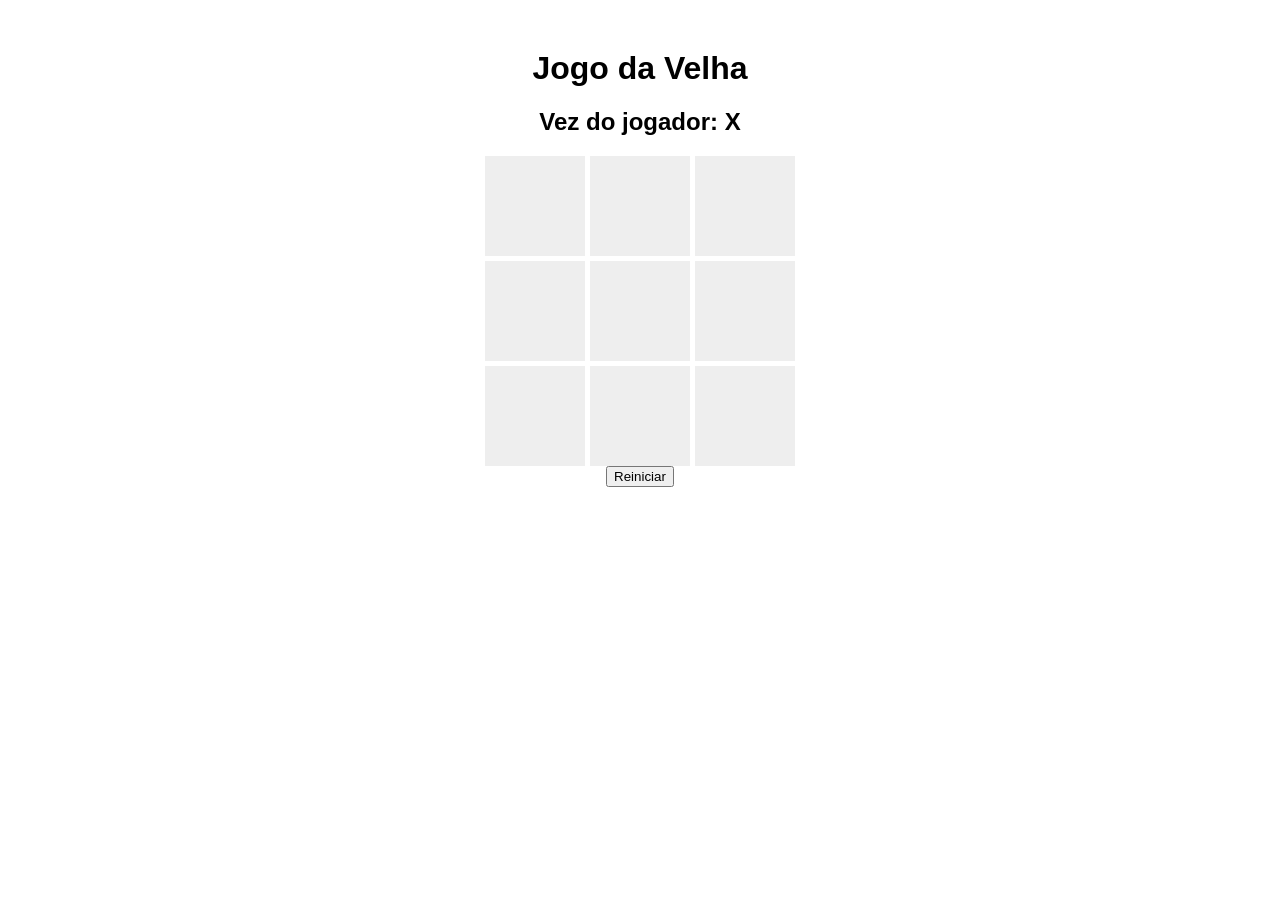
<file: index.html>
<!DOCTYPE html>
<html lang="pt-PT">
<head>
    <meta charset="UTF-8">
    <title>Jogo da Velha - Matrizes</title>
    <link rel="stylesheet" href="styles.css">
</head>
<body>

    <h1>Jogo da Velha</h1>
    <h2 id="mensagem">Vez do jogador: X</h2>

    <div id="tabuleiro-visual">
        <div class="celula" onclick="fazerJogada(0, 0)"></div>
        <div class="celula" onclick="fazerJogada(0, 1)"></div>
        <div class="celula" onclick="fazerJogada(0, 2)"></div>
        
        <div class="celula" onclick="fazerJogada(1, 0)"></div>
        <div class="celula" onclick="fazerJogada(1, 1)"></div>
        <div class="celula" onclick="fazerJogada(1, 2)"></div>
        
        <div class="celula" onclick="fazerJogada(2, 0)"></div>
        <div class="celula" onclick="fazerJogada(2, 1)"></div>
        <div class="celula" onclick="fazerJogada(2, 2)"></div>
    </div>
    <main>
        
        <button onclick="reiniciar">Reiniciar</button>

    </main>

    <script src="script.js"></script>
</body>
</html>
</file>
<file: styles.css>
body { font-family: Arial; text-align: center; margin-top: 50px; }
        #tabuleiro-visual { 
            display: grid; 
            grid-template-columns: repeat(3, 100px); /* 3 colunas de 100px */
            gap: 5px; 
            justify-content: center; 
        }
        .celula { 
            width: 100px; height: 100px; 
            background-color: #eee; 
            font-size: 3em; 
            display: flex; align-items: center; justify-content: center; 
            cursor: pointer; 
        }
        .celula:hover { background-color: #ddd; }
</file>
